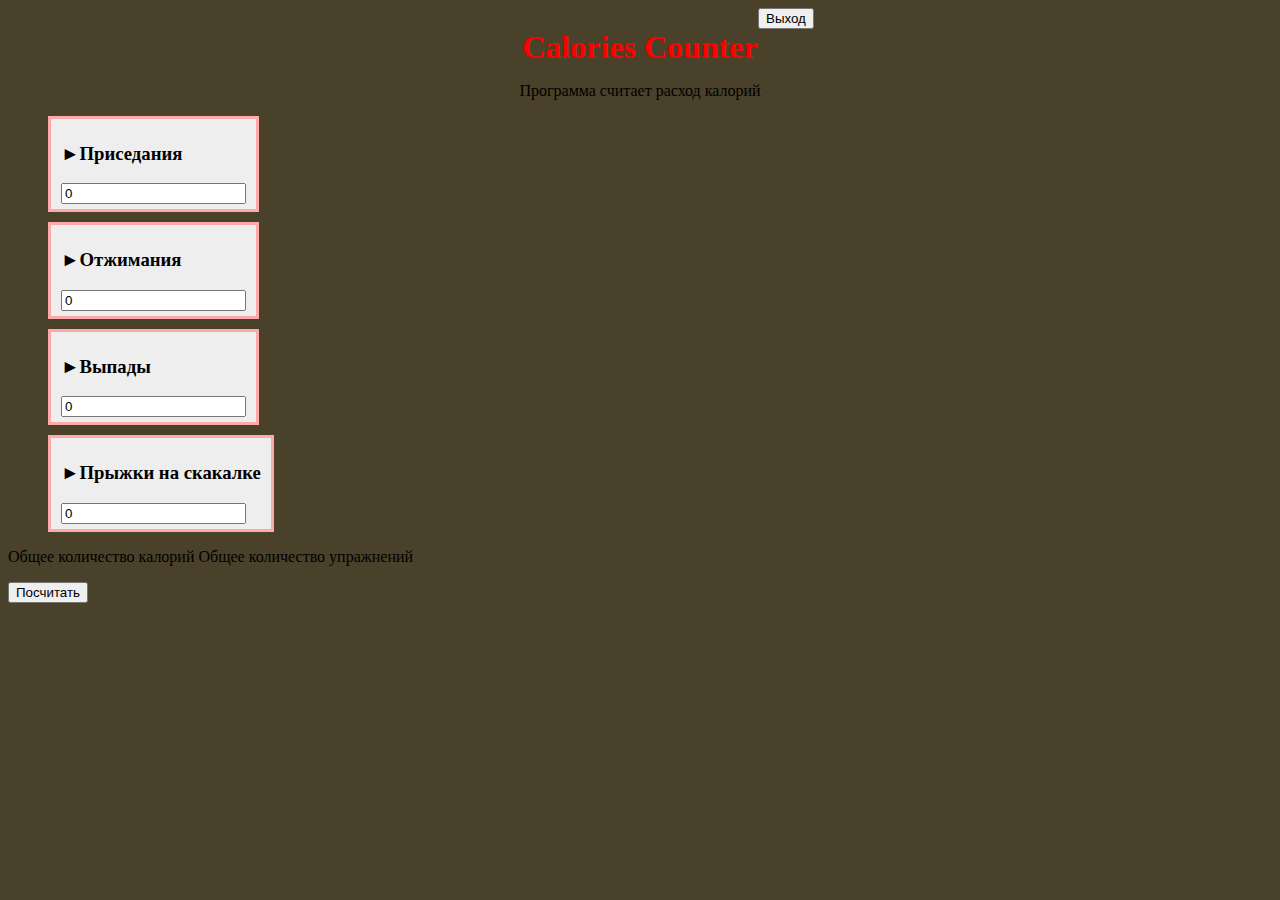
<file: index.html>
<!doctype html>
<html>
	<head>
		<link rel="shortcut icon" href="https://w7.pngwing.com/pngs/831/787/png-transparent-earless-seal-baby-harp-seals-drawing-cat-cat-marine-mammal-mammal-animals-thumbnail.png"
		type="image/x-icon">
		<link href="style.css" rel="stylesheet">
		<meta name="viewport" content="width=device-width, initial-scale=1">
		<title>Calories Counter</title>
		<form>
			<input class="vykhod" type="button" value="Выход" onClick='location.href="login.html"'>
		</form>
	</head>
	<body>
		<h1 id="main-header" style="text-align: center">Calories Counter</h1>
		<p class="main-description"><div><center>Программа считает расход калорий</center></div></p>
		<OL> 
			<li class="exercise exercise-shrunk"> 
				<div class="exercise-wrap">
					<h3 class="exercise-name"><span class="exercise-toggle"></span>Приседания</h3>
						<p class="exercise-description">
							Выполняющий упражнение приседает, а затем встает, возвращая в положение стоя. За 50 приседаний сжигается <span class="exercise-calories">21,5 ккал</span>
						</p>
					<input id="situp" type="number" name="input" value="0">
				</div>
				<div class="exercise-video-link">
					<a href="https://www.youtube.com/watch?v=j8H6X4KQQ5A" target="_blank">
						<img class="exercise-picture"
							src="pictures for cc/приседания.png">
					</a>
				</div>

			</li>
			<li class="exercise exercise-shrunk"> 
				<div class="exercise-wrap">
					<h3 class="exercise-name"><span class="exercise-toggle"></span>Отжимания</h3>
					<p class="exercise-description">
						Выполняется в планке и представляет собой опускание-поднятие тела с помощью рук от пола. Возможно с дополнительным отягощением. За 50 отжиманий сжигается <span class="exercise-calories">45-55 ккал</span>
					</p>
					<input id="pushup" type="number" name="input" value="0">
				</div>
				<div class="exercise-video-link">
					<a href="https://www.youtube.com/watch?v=vO0ItS53Jno" target="_blank">
						<img class="exercise-picture"
							src="pictures for cc/отжимания.jpg">
					</a>
				</div>				
			</li> 			
			<li class="exercise exercise-shrunk"> 
				<div class="exercise-wrap">
					<h3 class="exercise-name"><span class="exercise-toggle"></span>Выпады</h3>
					<p class="exercise-description">
						Упражнение с весом, которое используется для укрепления мышц ног. Сжигается <span class="exercise-calories">12 ккал</span>за минуту.
					</p>
					<input id="lunge" type="number" name="input" value="0">
				</div>
				<div class="exercise-video-link">
					<a href="https://www.youtube.com/watch?v=8mcfbskQGgc" target="_blank">
					<img class="exercise-picture"
						src="pictures for cc/выпады.jpg">
					</a>
				</div>				
			</li> 	
			<li class="exercise exercise-shrunk"> 
				<div class="exercise-wrap">
					<h3 class="exercise-name"><span class="exercise-toggle"></span>Прыжки на скакалке</h3>
						<p class="exercise-description">
						Прыжки осуществляются таким образом, чтобы скакалка проходила под ногами и над головой. Сжигается <span class="exercise-calories">13 ккал</span> за 100 прыжков.
					</p>
					<input id="jumping" type="number" name="input" value="0">
				</div>
				<div class="exercise-video-link">
					<a href="https://www.youtube.com/watch?v=wLMLNFLAUQM" target="_blank">
					<img class="exercise-picture"
						src="pictures for cc/скакалка.jpg">
					</a>								
				</div>
			</li> 	         
		</OL>
		Общее количество калорий <span class="result"> </span>
		Общее количество упражнений <span class="rezultat"> </span>
		<p><button id="knopka" name="button">Посчитать</button></p>	
		<script src="script.js"></script>
	</body>
</html>
</file>
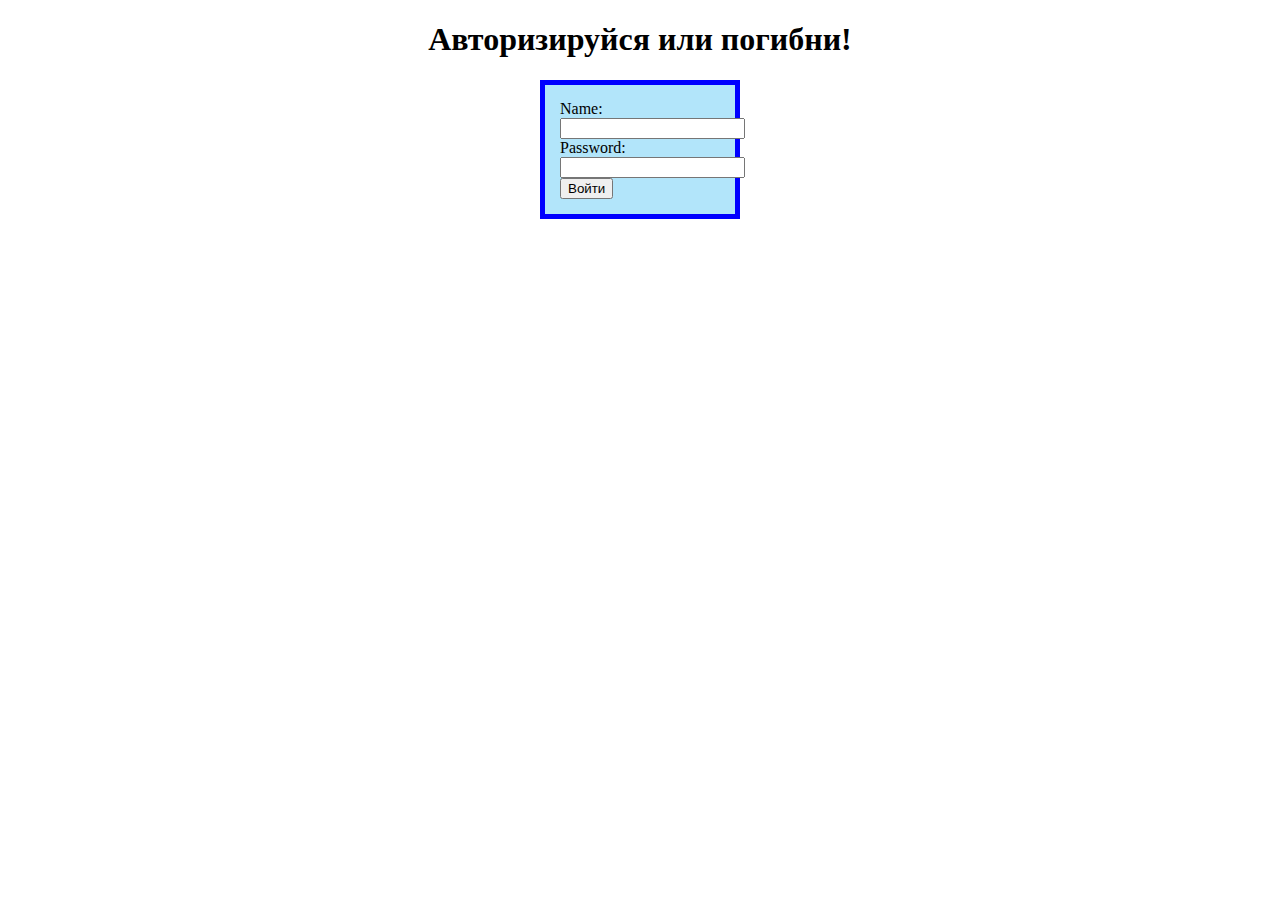
<file: login.html>
<!doctype html>
<html>
<head>
	<link rel="shortcut icon" href="https://w7.pngwing.com/pngs/831/787/png-transparent-earless-seal-baby-harp-seals-drawing-cat-cat-marine-mammal-mammal-animals-thumbnail.png"
		type="image/x-icon">
	<link href="loginchik.css" rel="stylesheet">
		<meta name="viewport" content="width=device-width, initial-scale=1">
		<title>Авторизация</title>
</head>
<body>
	<h1 id="main-header" style="text-align: center">Авторизируйся или погибни!</h1>
	<form class="login-style" action="index.html" method="get">
		Name: <input id="login" type="text" name="name"/><br />
		Password: <input id="parol" type="password" name="your-password"/><br />
		<button id="knopka" type="button" name="button">Войти</button>
	</form>
	<script src="ljs.js"></script>
</body>
</html>
</file>
<file: style.css>
body {
	background-color: #B0C400;
}
#main-header {
	color:red;
	margin: 0;
}
.main-description {
    right: 80px;
}

.exercise {
	font-family: calibri;
	background: #eee;
	padding: 5px 10px 5px 10px;
	border: 3px solid #ffaaaa;
	margin: 0 0 10px 0;
	list-style: none;
}
.exercise-description  {
	font-size: 14px;
}
.exercise-picture {
    width: 320px;
	max-width: 100%
}
.exercise-calories {
	background: #fff;
    padding: 2px 3px 2px 3px;
    border: 3px solid #ffaaaa;
}
.exercise {
  justify-content: space-between;
}
.vykhod {
	margin-left: 750px;
}
.exercise-shrunk .exercise-video-link {
	display: none;
}
.exercise-shrunk .exercise-description  {
	display: none
}
.exercise-toggle:before {
	content: "▼" ;
	
}
.exercise-shrunk .exercise-toggle:before  {
	content: "►" ;
}
.exercise-shrunk {
	width: max-content;
}

@media only screen and (min-width: 600px) {
	.exercise {
		display:flex;
	}
	body {
		background-color: #4a412a
	}
}
</file>
<file: loginchik.css>
body {
	background-image: url(https://pa1.narvii.com/7518/98cb4ea93e5f4c6b956e94c04e349b4d409b6992r1-493-384_hq.gif);
	background-attachment: fixed;
	background-repeat: no-repeat;
	background-size: cover;
	background-position: center;
}
.login-style {
	border: 5px solid blue;
    padding: 10px;
	width: 200px;
	padding: 15px;
	box-sizing: border-box;
	background: rgba(0, 170, 238, 0.3);
	margin: 0 auto;
}
</file>
